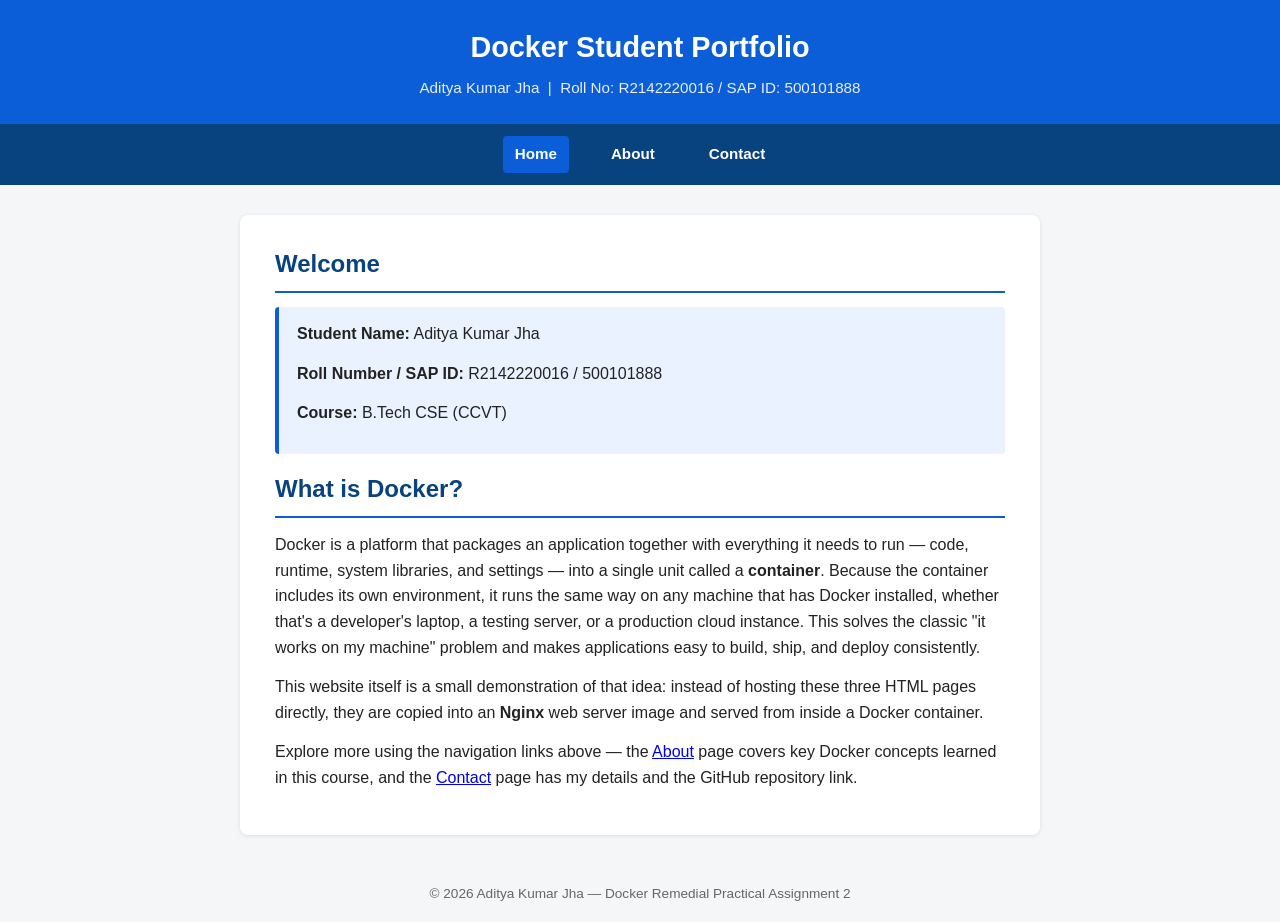
<file: website/index.html>
<!DOCTYPE html>
<html lang="en">
<head>
  <meta charset="UTF-8">
  <meta name="viewport" content="width=device-width, initial-scale=1.0">
  <title>Docker Student Portfolio</title>
  <link rel="stylesheet" href="style.css">
</head>
<body>

  <header>
    <h1>Docker Student Portfolio</h1>
    <p>Aditya Kumar Jha &nbsp;|&nbsp; Roll No: R2142220016 / SAP ID: 500101888</p>
  </header>

  <nav>
    <a href="index.html" class="active">Home</a>
    <a href="about.html">About</a>
    <a href="contact.html">Contact</a>
  </nav>

  <main>
    <h2>Welcome</h2>

    <div class="info-box">
      <p><strong>Student Name:</strong> Aditya Kumar Jha</p>
      <p><strong>Roll Number / SAP ID:</strong> R2142220016 / 500101888</p>
      <p><strong>Course:</strong> B.Tech CSE (CCVT)</p>
    </div>

    <h2>What is Docker?</h2>
    <p>
      Docker is a platform that packages an application together with everything
      it needs to run &mdash; code, runtime, system libraries, and settings &mdash;
      into a single unit called a <strong>container</strong>. Because the container
      includes its own environment, it runs the same way on any machine that has
      Docker installed, whether that's a developer's laptop, a testing server, or
      a production cloud instance. This solves the classic "it works on my
      machine" problem and makes applications easy to build, ship, and deploy
      consistently.
    </p>

    <p>
      This website itself is a small demonstration of that idea: instead of
      hosting these three HTML pages directly, they are copied into an
      <strong>Nginx</strong> web server image and served from inside a Docker
      container.
    </p>

    <p>
      Explore more using the navigation links above &mdash; the
      <a href="about.html">About</a> page covers key Docker concepts learned in
      this course, and the <a href="contact.html">Contact</a> page has my
      details and the GitHub repository link.
    </p>
  </main>

  <footer>
    &copy; 2026 Aditya Kumar Jha &mdash; Docker Remedial Practical Assignment 2
  </footer>

</body>
</html>
</file>
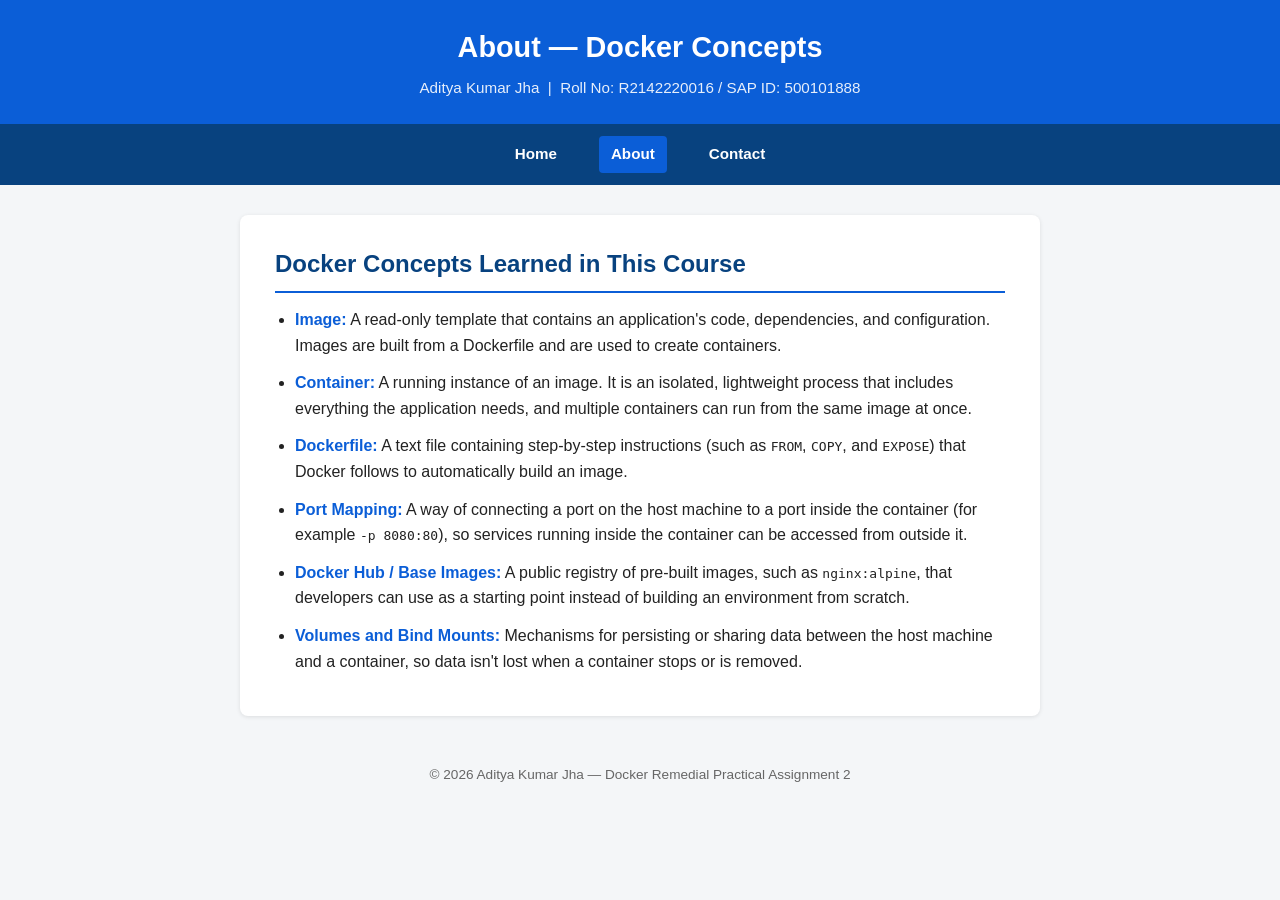
<file: website/about.html>
<!DOCTYPE html>
<html lang="en">
<head>
  <meta charset="UTF-8">
  <meta name="viewport" content="width=device-width, initial-scale=1.0">
  <title>About - Docker Student Portfolio</title>
  <link rel="stylesheet" href="style.css">
</head>
<body>

  <header>
    <h1>About &mdash; Docker Concepts</h1>
    <p>Aditya Kumar Jha &nbsp;|&nbsp; Roll No: R2142220016 / SAP ID: 500101888</p>
  </header>

  <nav>
    <a href="index.html">Home</a>
    <a href="about.html" class="active">About</a>
    <a href="contact.html">Contact</a>
  </nav>

  <main>
    <h2>Docker Concepts Learned in This Course</h2>

    <ul class="concept-list">
      <li>
        <strong>Image:</strong> A read-only template that contains an
        application's code, dependencies, and configuration. Images are built
        from a Dockerfile and are used to create containers.
      </li>
      <li>
        <strong>Container:</strong> A running instance of an image. It is an
        isolated, lightweight process that includes everything the application
        needs, and multiple containers can run from the same image at once.
      </li>
      <li>
        <strong>Dockerfile:</strong> A text file containing step-by-step
        instructions (such as <code>FROM</code>, <code>COPY</code>, and
        <code>EXPOSE</code>) that Docker follows to automatically build an
        image.
      </li>
      <li>
        <strong>Port Mapping:</strong> A way of connecting a port on the host
        machine to a port inside the container (for example
        <code>-p 8080:80</code>), so services running inside the container can
        be accessed from outside it.
      </li>
      <li>
        <strong>Docker Hub / Base Images:</strong> A public registry of
        pre-built images, such as <code>nginx:alpine</code>, that developers
        can use as a starting point instead of building an environment from
        scratch.
      </li>
      <li>
        <strong>Volumes and Bind Mounts:</strong> Mechanisms for persisting or
        sharing data between the host machine and a container, so data isn't
        lost when a container stops or is removed.
      </li>
    </ul>
  </main>

  <footer>
    &copy; 2026 Aditya Kumar Jha &mdash; Docker Remedial Practical Assignment 2
  </footer>

</body>
</html>
</file>
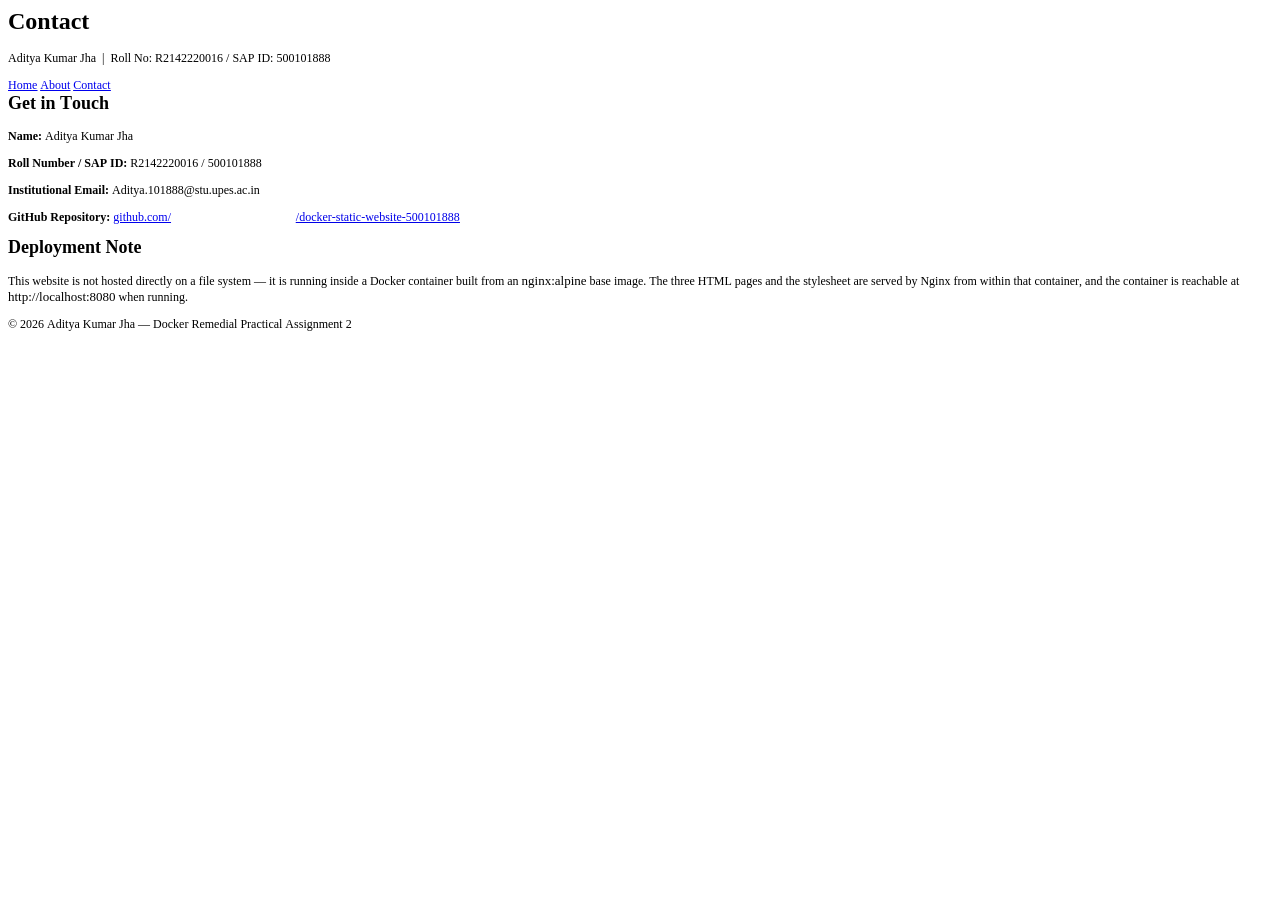
<file: website/contact.html>
<!DOCTYPE html PUBLIC "-//W3C//DTD HTML 4.01//EN" "http://www.w3.org/TR/html4/strict.dtd">
<html>
<head>
  <meta http-equiv="Content-Type" content="text/html; charset=utf-8">
  <meta http-equiv="Content-Style-Type" content="text/css">
  <title></title>
  <meta name="Generator" content="Cocoa HTML Writer">
  <meta name="CocoaVersion" content="2685.6">
  <style type="text/css">
    p.p2 {margin: 0.0px 0.0px 12.0px 0.0px; font: 12.0px Times; -webkit-text-stroke: #000000}
    p.p3 {margin: 0.0px 0.0px 0.0px 0.0px; font: 12.0px Times; color: #0000e9; -webkit-text-stroke: #0000e9}
    p.p5 {margin: 0.0px 0.0px 12.0px 0.0px; font: 12.0px Times; color: #0000e9; -webkit-text-stroke: #0000e9}
    p.p6 {margin: 0.0px 0.0px 0.0px 0.0px; font: 12.0px Times; -webkit-text-stroke: #000000}
    span.s1 {font-kerning: none}
    span.s2 {text-decoration: underline ; font-kerning: none}
    span.s3 {font-kerning: none; color: #000000; -webkit-text-stroke: 0px #000000}
    span.s4 {text-decoration: underline ; font-kerning: none; -webkit-text-stroke: 0px #0000e9}
    span.s5 {font: 13.0px Courier; font-kerning: none; color: #ffffff; -webkit-text-stroke: 0px #ffffff}
    span.s6 {font: 12.0px Times; text-decoration: underline ; font-kerning: none; color: #0000e9; -webkit-text-stroke: 0px #0000e9}
    span.s7 {font: 13.0px Menlo; font-kerning: none}
  </style>
</head>
<body>
<h1 style="margin: 0.0px 0.0px 16.1px 0.0px; font: 24.0px Times; -webkit-text-stroke: #000000"><span class="s1"><b>Contact</b></span></h1>
<p class="p2"><span class="s1">Aditya Kumar Jha  |  Roll No: R2142220016 / SAP ID: 500101888</span></p>
<p class="p3"><span class="s2"><a href="file:///Users/adiii/Desktop/docker-static-website-500101888/website/index.html">Home</a></span><span class="s3"> <a href="file:///Users/adiii/Desktop/docker-static-website-500101888/website/about.html"><span class="s4">About</span></a> <a href="file:///Users/adiii/Desktop/docker-static-website-500101888/website/contact.html"><span class="s4">Contact</span></a></span></p>
<h2 style="margin: 0.0px 0.0px 14.9px 0.0px; font: 18.0px Times; -webkit-text-stroke: #000000"><span class="s1"><b>Get in Touch</b></span></h2>
<p class="p2"><span class="s1"><b>Name:</b> Aditya Kumar Jha</span></p>
<p class="p2"><span class="s1"><b>Roll Number / SAP ID:</b> R2142220016 / 500101888</span></p>
<p class="p2"><span class="s1"><b>Institutional Email:</b> Aditya.101888@stu.upes.ac.in</span></p>
<p class="p5"><span class="s3"><b>GitHub Repository:</b> <a href="https://github.com/YOUR-USERNAME/docker-static-website-500101888"><span class="s4">github.com/</span></a></span><span class="s5">adityakumarjha12<a href="https://github.com/YOUR-USERNAME/docker-static-website-500101888"><span class="s6">/docker-static-website-500101888</span></a></span></p>
<h2 style="margin: 0.0px 0.0px 14.9px 0.0px; font: 18.0px Times; -webkit-text-stroke: #000000"><span class="s1"><b>Deployment Note</b></span></h2>
<p class="p2"><span class="s1">This website is not hosted directly on a file system — it is running inside a Docker container built from an </span><span class="s7">nginx:alpine</span><span class="s1"> base image. The three HTML pages and the stylesheet are served by Nginx from within that container, and the container is reachable at </span><span class="s7">http://localhost:8080</span><span class="s1"> when running.</span></p>
<p class="p6"><span class="s1">© 2026 Aditya Kumar Jha — Docker Remedial Practical Assignment 2</span></p>
</body>
</html>
</file>
<file: website/style.css>
/* style.css - shared styling for Docker Student Portfolio */

* {
  margin: 0;
  padding: 0;
  box-sizing: border-box;
}

body {
  font-family: 'Segoe UI', Arial, sans-serif;
  background-color: #f4f6f8;
  color: #222;
  line-height: 1.6;
}

header {
  background-color: #0b5ed7;
  color: #ffffff;
  padding: 24px 20px;
  text-align: center;
}

header h1 {
  font-size: 1.8rem;
  margin-bottom: 6px;
}

header p {
  font-size: 0.95rem;
  opacity: 0.9;
}

nav {
  background-color: #08427f;
  display: flex;
  justify-content: center;
  gap: 30px;
  padding: 12px 0;
}

nav a {
  color: #ffffff;
  text-decoration: none;
  font-weight: 600;
  font-size: 0.95rem;
  padding: 6px 12px;
  border-radius: 4px;
  transition: background-color 0.2s ease;
}

nav a:hover,
nav a.active {
  background-color: #0b5ed7;
}

main {
  max-width: 800px;
  margin: 30px auto;
  background-color: #ffffff;
  padding: 30px 35px;
  border-radius: 8px;
  box-shadow: 0 1px 4px rgba(0, 0, 0, 0.1);
}

main h2 {
  color: #08427f;
  margin-bottom: 14px;
  border-bottom: 2px solid #0b5ed7;
  padding-bottom: 8px;
}

main p {
  margin-bottom: 14px;
}

ul.concept-list li {
  margin-bottom: 12px;
  margin-left: 20px;
}

ul.concept-list li strong {
  color: #0b5ed7;
}

.info-box {
  background-color: #eaf2ff;
  border-left: 4px solid #0b5ed7;
  padding: 14px 18px;
  border-radius: 4px;
  margin-bottom: 16px;
}

footer {
  text-align: center;
  padding: 18px 10px;
  color: #666;
  font-size: 0.85rem;
}
</file>
